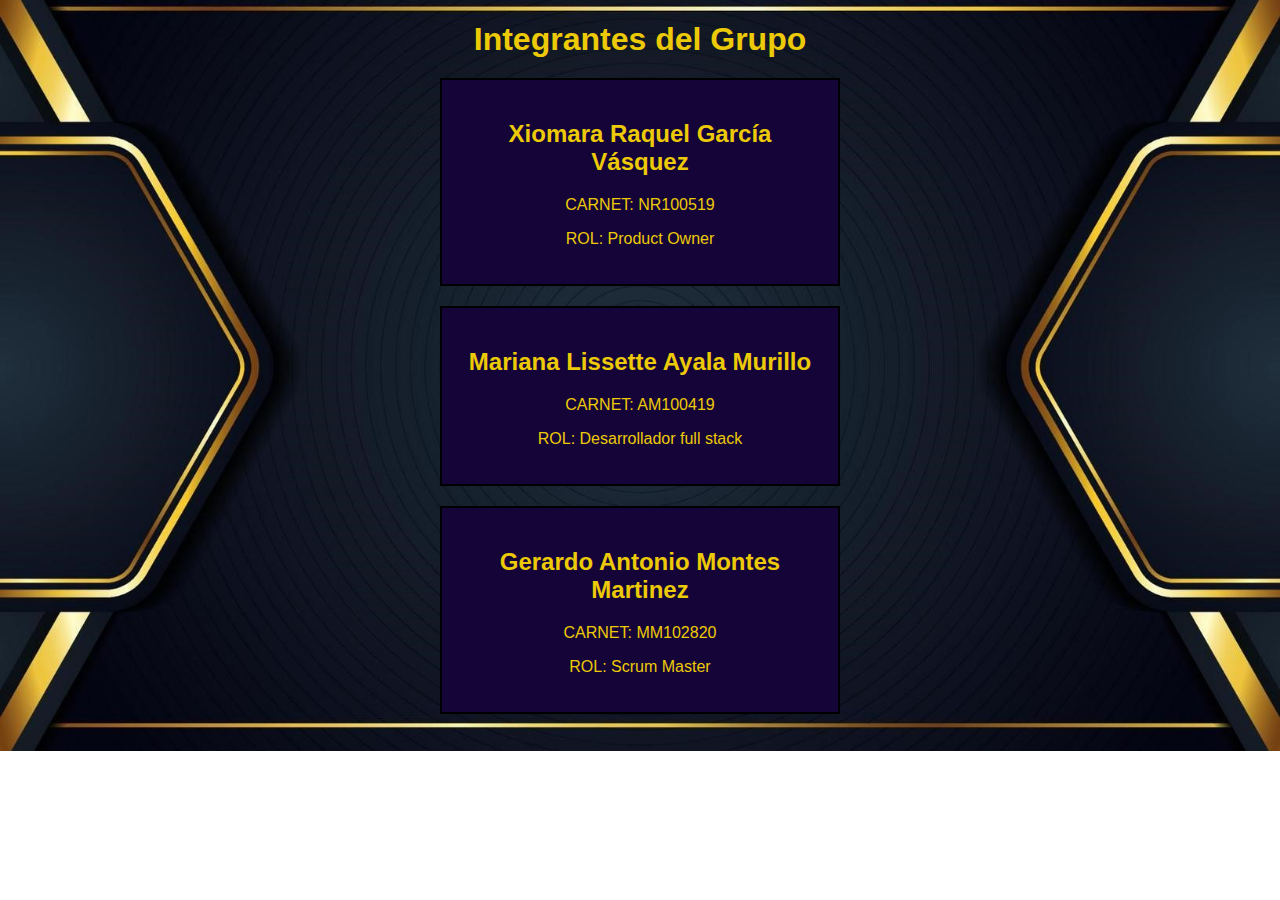
<file: index.html>
<!DOCTYPE html>
<html lang="es">
<head>
    <meta charset="UTF-8">
    <meta name="viewport" content="width=device-width, initial-scale=1.0">
    <title>Grupo NMS0</title>
    <style>
        body {
            font-family: Arial, sans-serif;
            text-align: center;
            background-image: url('1.jpg');
            background-size: cover;
            background-position: center;
            background-repeat: no-repeat;
            color: #edca07;
            margin: 0; /* Elimina el margen predeterminado del body */
            padding: 0; /* Elimina el relleno predeterminado del body */
        }
        .member {
            border: 2px solid #000000;
            padding: 20px;
            margin: 20px auto;
            max-width: 400px;
            box-sizing: border-box;
            background-color: #140438;
        }
        h1 {
            margin-bottom: 20px; /* Ajusta el margen inferior del h1 para bajar su posición */
        }
    </style>
</head>
<body>

    <h1>Integrantes del Grupo</h1>

    <!-- Integrante 1 -->
    <div class="member">
        <h2>Xiomara Raquel García Vásquez </h2>
        <p>CARNET: NR100519</p>
        <p>ROL: Product Owner</p>
    </div>

    <!-- Integrante 2 -->
    <div class="member">
        <h2>Mariana Lissette Ayala Murillo</h2>
        <p>CARNET: AM100419</p>
        <p>ROL: Desarrollador full stack </p>
    </div>

    <!-- Integrante 3 -->
    <div class="member">
        <h2>Gerardo Antonio Montes Martinez</h2>
        <p>CARNET: MM102820</p>
        <p>ROL: Scrum Master</p>
    </div>

    
</body>
</html>
</file>
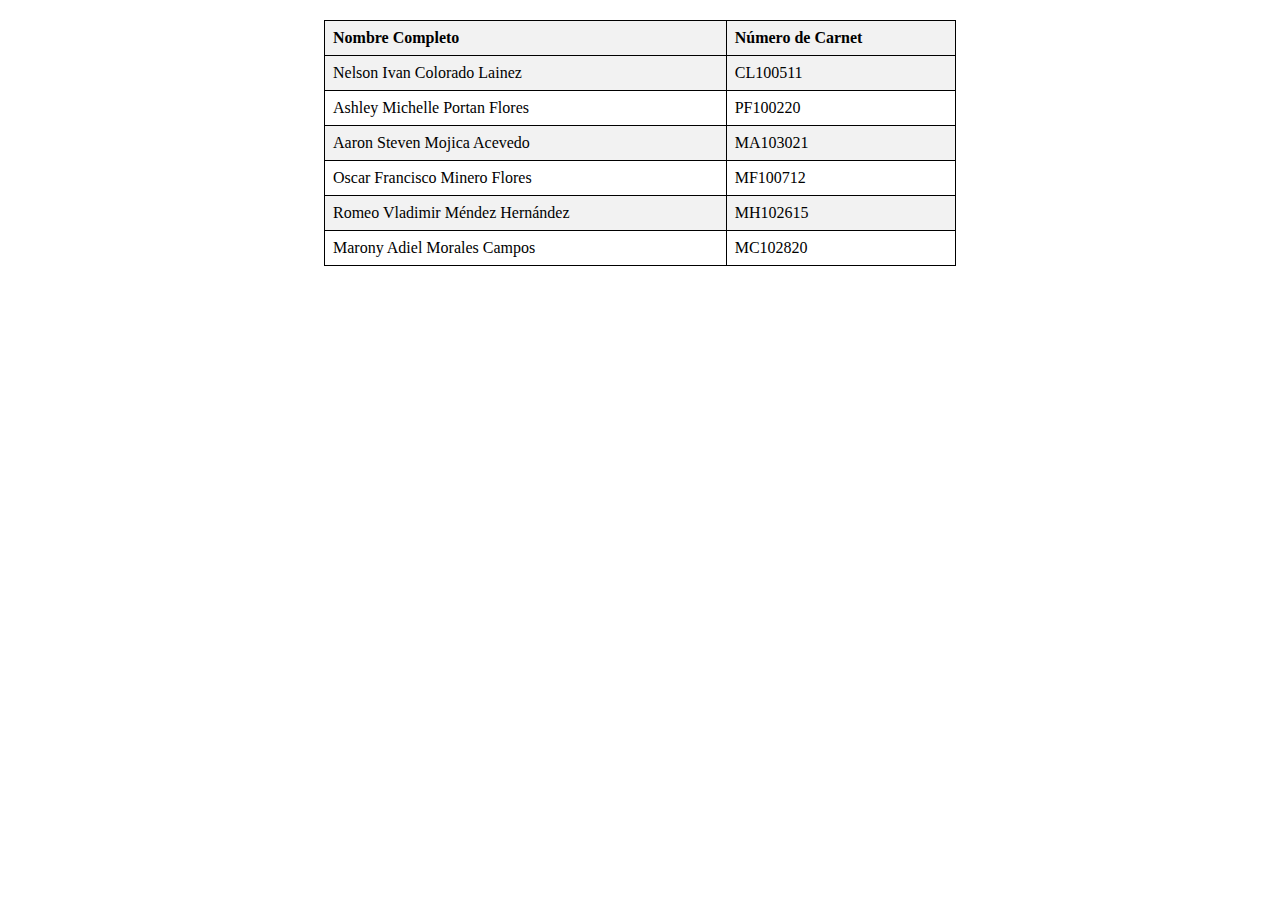
<file: CL100511.html>
<!DOCTYPE html>
<html>

<head>
    <style>
        table {
            border-collapse: collapse;
            width: 50%;
            margin: 20px auto;
        }

        table,
        th,
        td {
            border: 1px solid black;
        }

        th,
        td {
            padding: 8px;
            text-align: left;
        }

        th {
            background-color: #f2f2f2;
        }

        tr:nth-child(even) {
            background-color: #f2f2f2;
        }

        tr:nth-child(odd) {
            background-color: #fff;
        }
    </style>
</head>

<body>
    <table>
        <tr>
            <th>Nombre Completo</th>
            <th>Número de Carnet</th>
        </tr>
        <tr>
            <td>Nelson Ivan Colorado Lainez</td>
            <td>CL100511</td>
        </tr>
        <tr>
            <td>Ashley Michelle Portan Flores</td>
            <td>PF100220</td>
        </tr>
        <tr>
            <td>Aaron Steven Mojica Acevedo</td>
            <td>MA103021</td>
        </tr>
        <tr>
            <td>Oscar Francisco Minero Flores</td>
            <td>MF100712</td>
        </tr>
        <tr>
            <td>Romeo Vladimir Méndez Hernández</td>
            <td>MH102615</td>
        </tr>
        <tr>
            <td>Marony Adiel Morales Campos</td>
            <td>MC102820</td>
        </tr>
    </table>
</body>

</html>
</file>
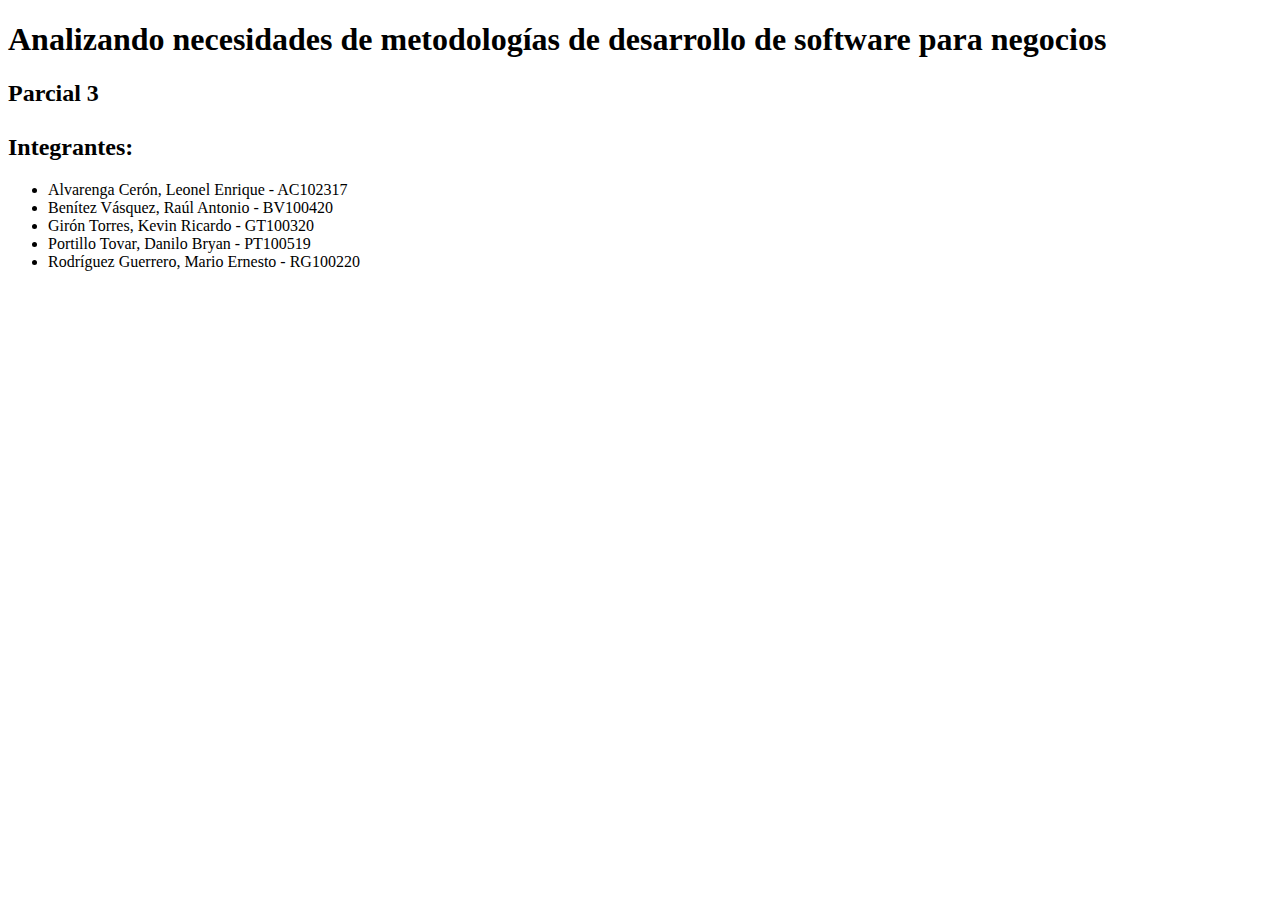
<file: integrantes-parcial.html>
<!DOCTYPE html>
<html lang="en">
<head>
  <meta charset="UTF-8">
  <meta name="viewport" content="width=device-width, initial-scale=1.0">
  <title>Integrantes - Parcial 3</title>
</head>
<body>
  <h1>Analizando necesidades de metodologías de desarrollo de software para negocios</h1>
  <h2>Parcial 3 <br> <br> Integrantes:</h2>
  <ul>
    <li>Alvarenga Cerón, Leonel Enrique - AC102317</li>
    <li>Benítez Vásquez, Raúl Antonio - BV100420</li>
    <li>Girón Torres, Kevin Ricardo - GT100320</li>
    <li>Portillo Tovar, Danilo Bryan - PT100519</li>
    <li>Rodríguez Guerrero, Mario Ernesto - RG100220</li>
  </ul>
</body>
</html>
</file>
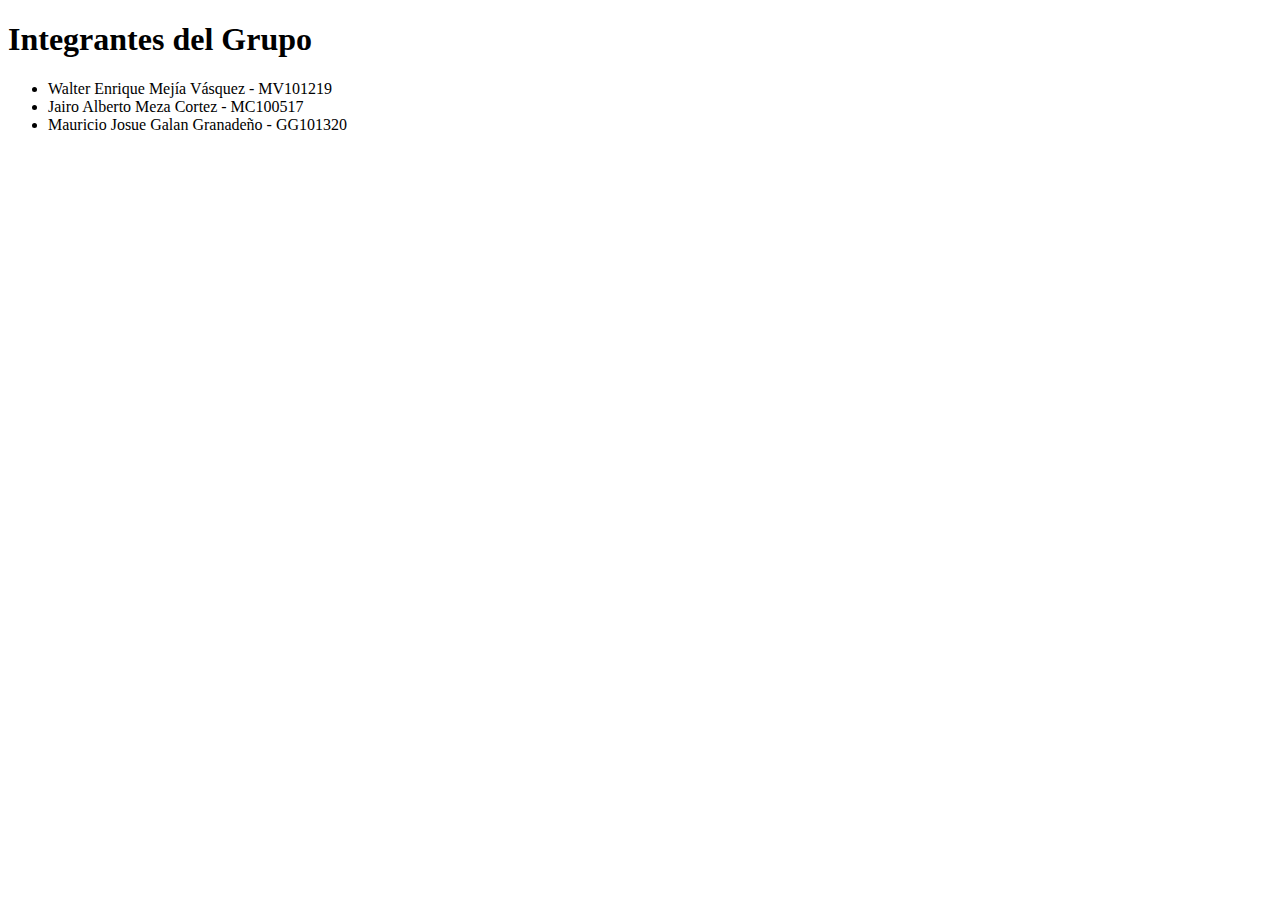
<file: integrantes.html>
<!DOCTYPE html>
<html lang="es">
<head>
    <meta charset="UTF-8">
    <title>Integrantes del Grupo</title>
</head>
<body>
    <h1>Integrantes del Grupo</h1>
    <ul>
        <li>Walter Enrique Mejía Vásquez - MV101219</li>
        <li>Jairo Alberto Meza Cortez - MC100517</li>
        <li>Mauricio Josue Galan Granadeño - GG101320</li>
    </ul>
</body>
</html>
</file>
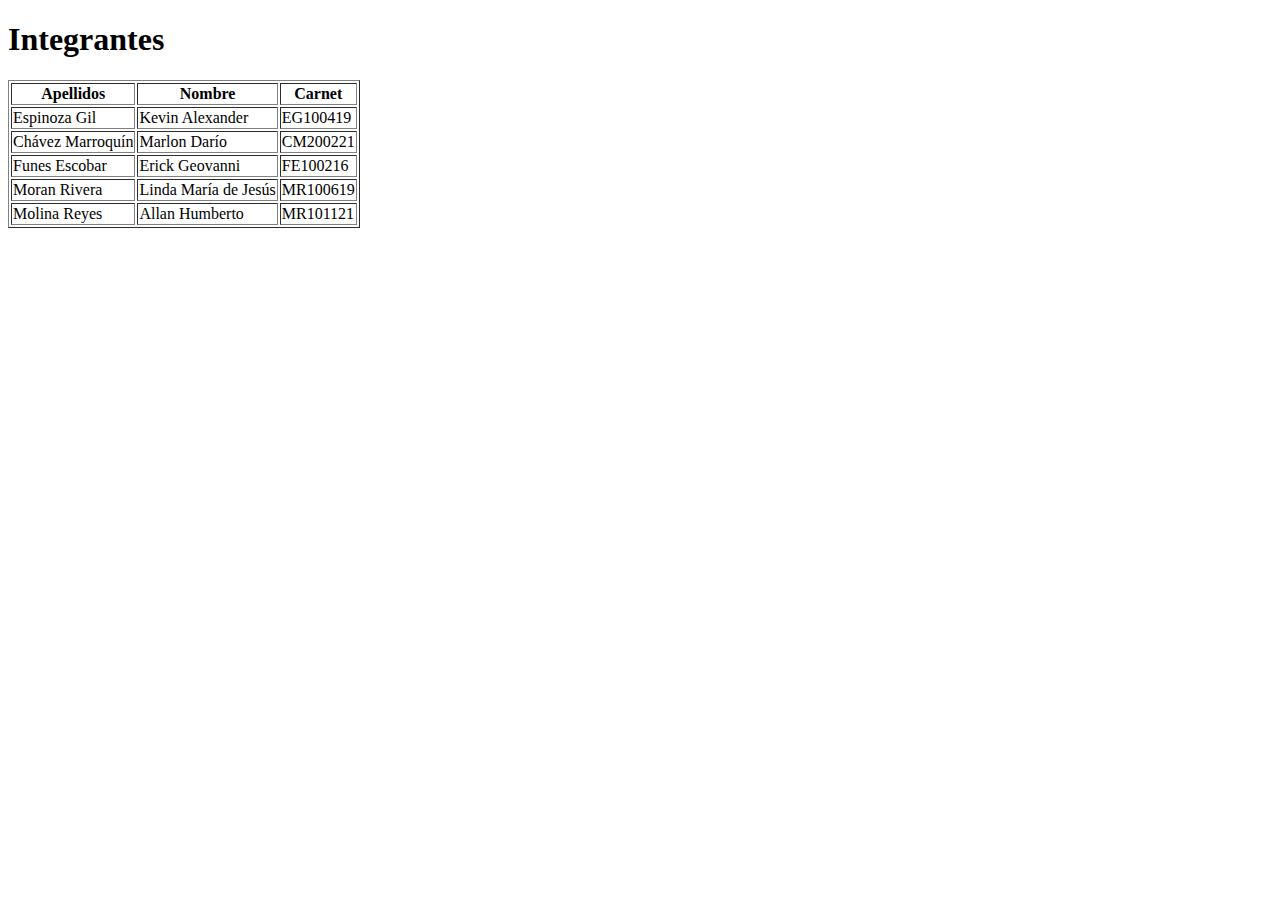
<file: ListadoGit.html>
<!DOCTYPE html>
<html lang="en">
<head>
    <meta charset="UTF-8">
    <meta name="viewport" content="width=device-width, initial-scale=1.0">
    <title>Tabla de Estudiantes</title>
</head>

<body>
    <h1>Integrantes</h1>

    <table border="1">
        <tr>
            <th>Apellidos</th>
            <th>Nombre</th>
            <th>Carnet</th>
        </tr>
        <tr>
            <td>Espinoza Gil</td>
            <td>Kevin Alexander</td>
            <td>EG100419</td>
        </tr>
        <tr>
            <td>Chávez Marroquín</td>
            <td>Marlon Darío</td>
            <td>CM200221</td>
        </tr>
        <tr>
            <td>Funes Escobar</td>
            <td>Erick Geovanni</td>
            <td>FE100216</td>
        </tr>
        <tr>
            <td>Moran Rivera</td>
            <td>Linda María de Jesús</td>
            <td>MR100619</td>
        </tr>
        <tr>
            <td>Molina Reyes</td>
            <td>Allan Humberto</td>
            <td>MR101121</td>
        </tr>
    </table>

</body>
</html>
</file>
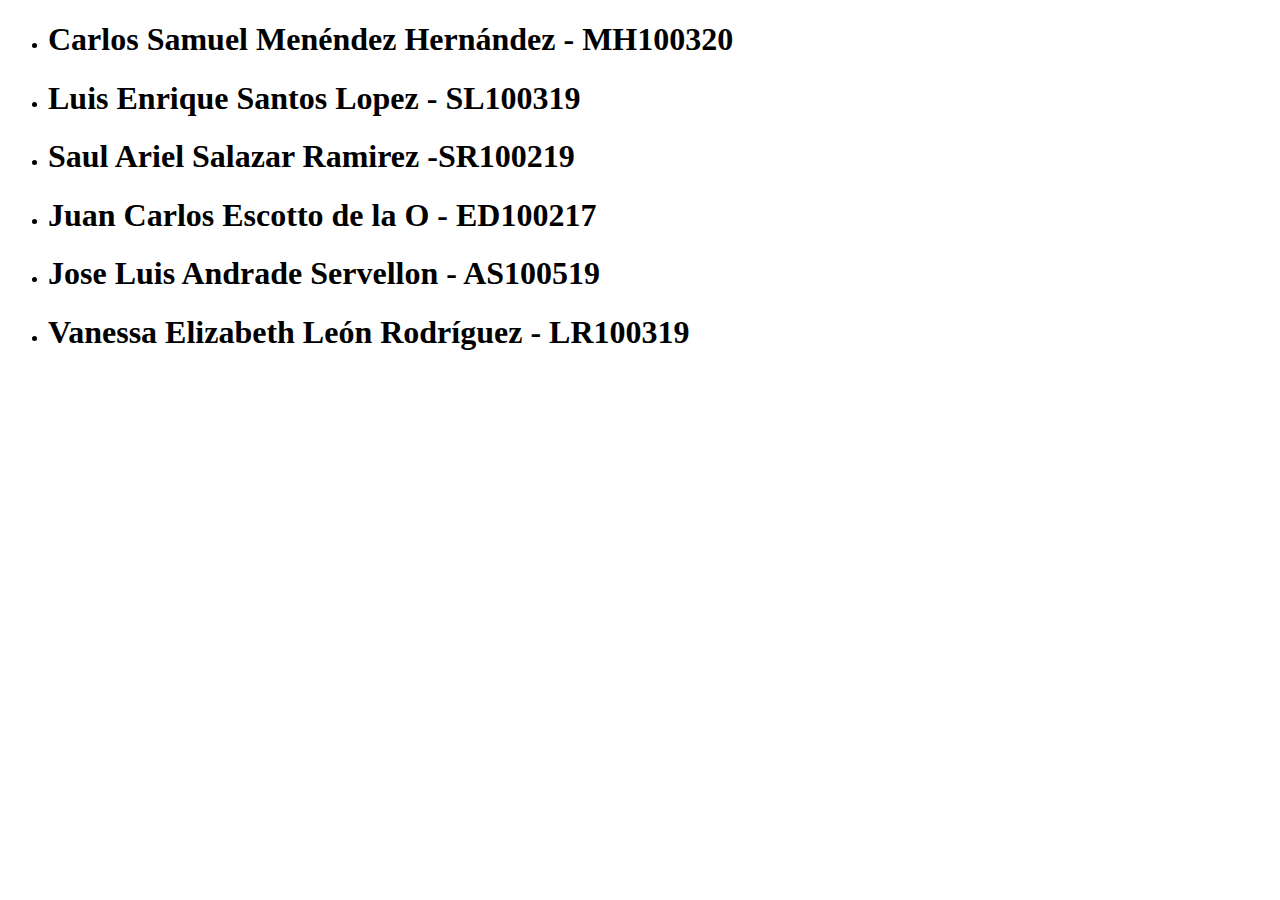
<file: NombresParcial3.html>
<!DOCTYPE html>
<html lang="en">
<head>
    <meta charset="UTF-8">
    <meta name="viewport" content="width=device-width, initial-scale=1.0">
    <title>Nombres</title>
</head>
<body>
    <ul>
        <li><h1>Carlos Samuel Menéndez Hernández - MH100320</h1></li>
        <li><h1>Luis Enrique Santos Lopez - SL100319</h1></li>
        <li><h1>Saul Ariel Salazar Ramirez -SR100219</h1></li>
        <li><h1>Juan Carlos Escotto de la O - ED100217</h1></li>
        <li><h1>Jose Luis Andrade Servellon - AS100519</h1></li>
        <li><h1>Vanessa Elizabeth León Rodríguez - LR100319</h1></li>
    </ul>
</body>
</html>
</file>
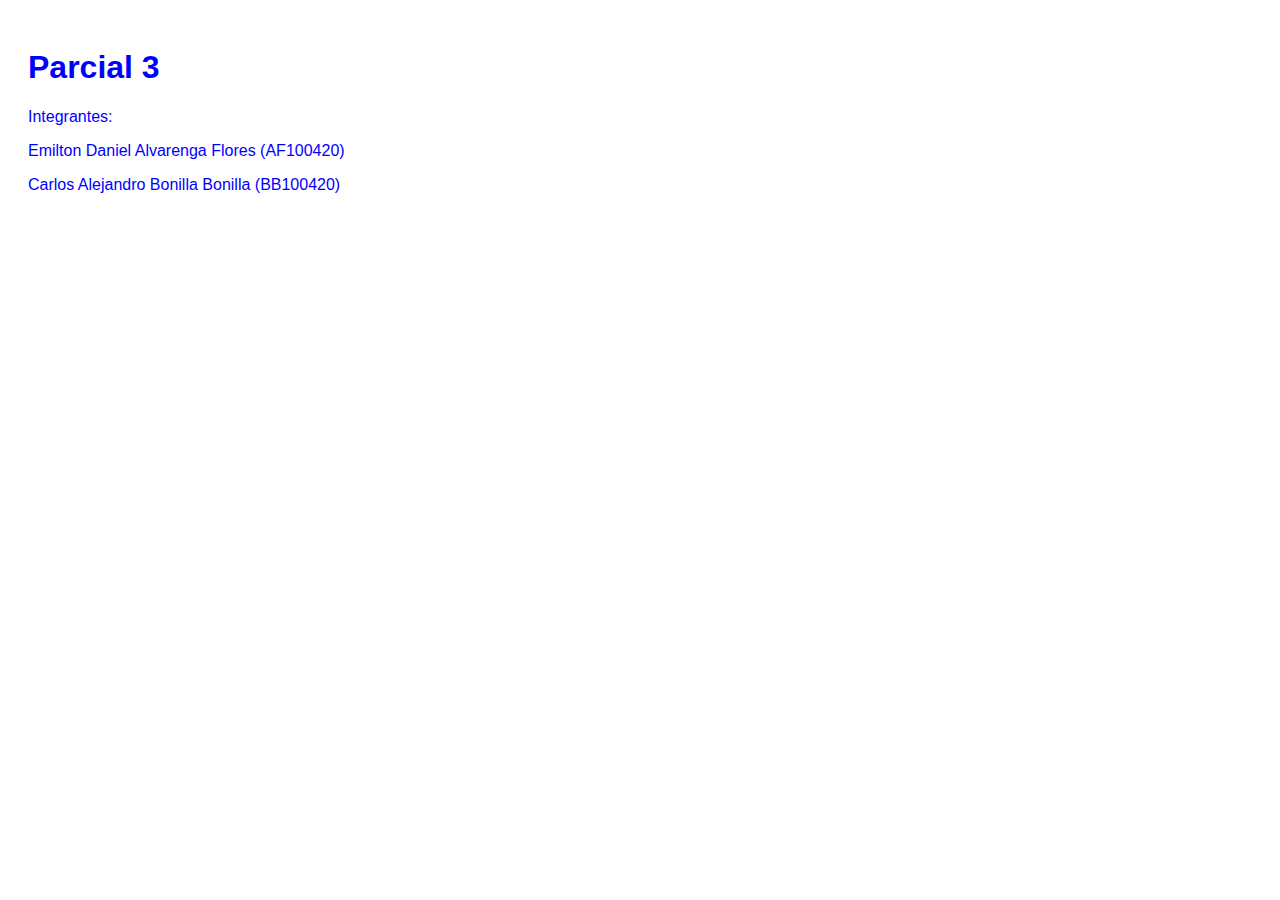
<file: parcial 3 BB100420 - AF100420.html>
<!DOCTYPE html>
<html>
<head>
    <style>
       
        body {
            font-family: "Comic Sans MS", cursive, sans-serif;
            text-align: left;
            color: blue;
            padding: 20px;
        }
    </style>
</head>
<body>

<h1>Parcial 3</h1>

<p>Integrantes:
<p>Emilton Daniel Alvarenga Flores (AF100420)</p>
<p>Carlos Alejandro Bonilla Bonilla (BB100420)</p>

</body>
</html>
</file>
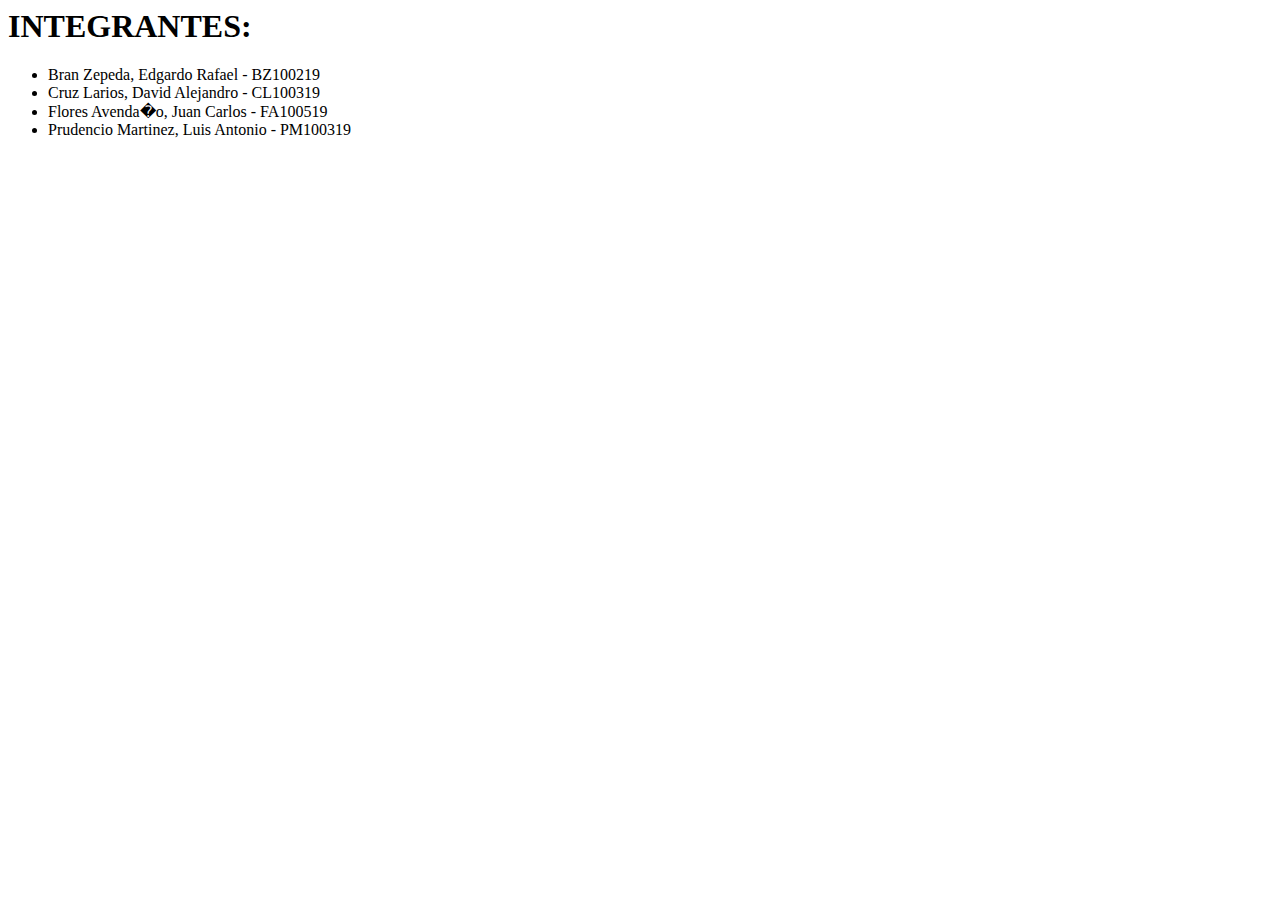
<file: Parcial3Nombres.html>
<html>
<head>
    <title>PARCIAL III - GIT</title>
</head>
<body>
    <h1>INTEGRANTES:</h1>
    <ul>
        <li>Bran Zepeda, Edgardo Rafael - BZ100219</li>
        <li>Cruz Larios, David Alejandro - CL100319</li>
        <li>Flores Avenda�o, Juan Carlos - FA100519</li>
        <li>Prudencio Martinez, Luis Antonio - PM100319</li>
    <ul>
</body>
</html>
</file>
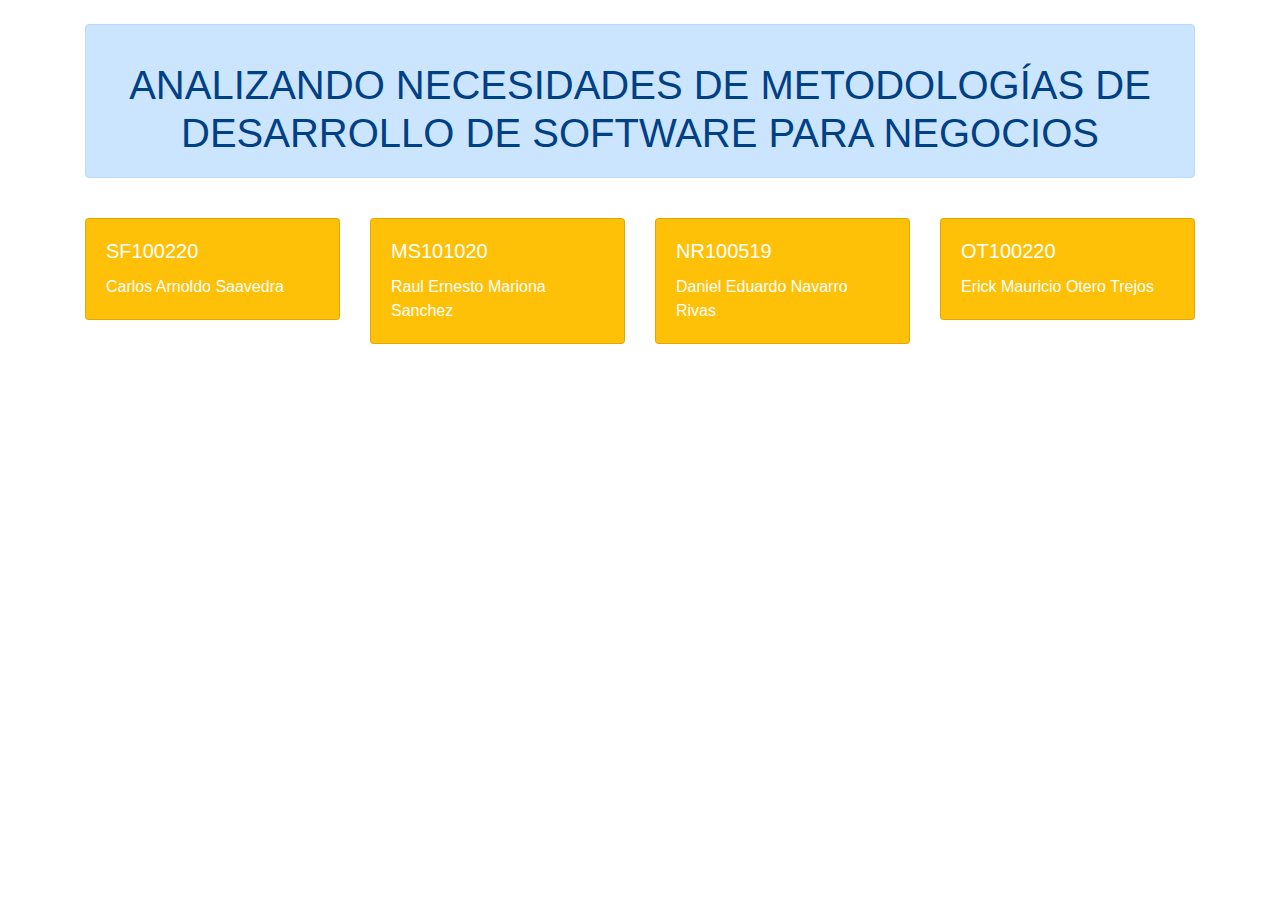
<file: Parcial_03.html>
<html>
<head>
  <title>Examen parcial 03</title>
  <link rel="stylesheet" href="https://cdn.jsdelivr.net/npm/bootstrap@4.5.3/dist/css/bootstrap.min.css">
</head>

<body>
  <div class="container">
    <br>
    <div class="alert alert-primary" role="alert">
    <br>
    <h1 align="center">ANALIZANDO NECESIDADES DE METODOLOGÍAS DE DESARROLLO DE SOFTWARE PARA NEGOCIOS</h1>
    </div>

    <br>
    <div class="row">
      <div class="col-md-3">
        <div class="card text-white bg-warning mb-3">
          <div class="card-body">
            <h5 class="card-title">SF100220</h5>
            <p class="card-text">Carlos Arnoldo Saavedra</p>
          </div>
        </div>
      </div>
      <div class="col-md-3">
        <div class="card text-white bg-warning mb-3">
          <div class="card-body">
            <h5 class="card-title">MS101020</h5>
            <p class="card-text">Raul Ernesto Mariona Sanchez</p>
          </div>
        </div>
      </div>
      <div class="col-md-3">
        <div class="card text-white bg-warning mb-3">
          <div class="card-body">
            <h5 class="card-title">NR100519</h5>
            <p class="card-text">Daniel Eduardo Navarro Rivas</p>
          </div>
        </div>
      </div>
      <div class="col-md-3">
        <div class="card text-white bg-warning mb-3">
          <div class="card-body">
            <h5 class="card-title">OT100220</h5>
            <p class="card-text">Erick Mauricio Otero Trejos</p>
          </div>
        </div>
      </div>
    </div>
  </div>
</body>
</html>
</file>
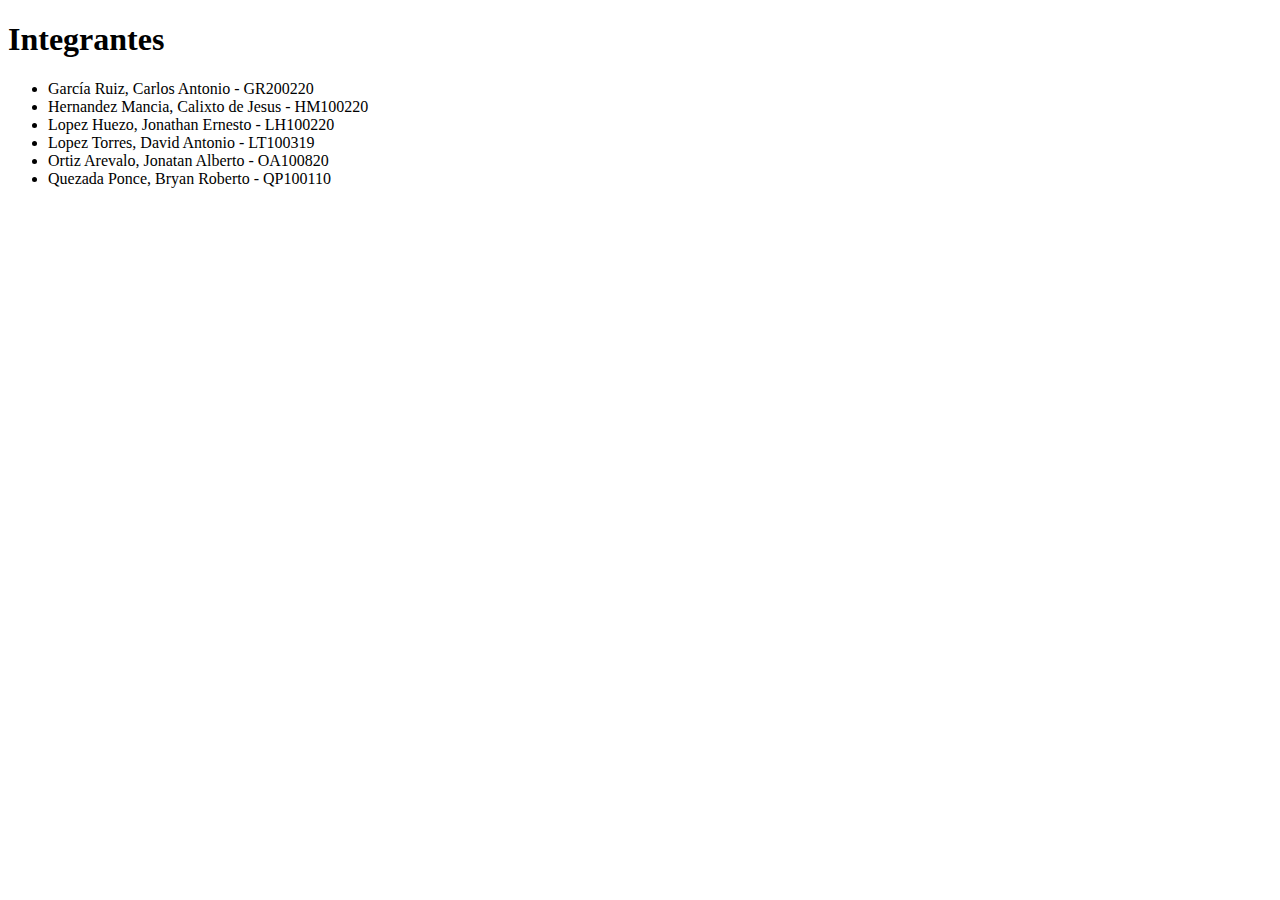
<file: QP100110.html>
<!DOCTYPE html>
<html>
<head>
    <title>Integrantes</title>
</head>
<body>
    <h1>Integrantes</h1>
    <ul>
        <li>García Ruiz, Carlos Antonio - GR200220</li>
        <li>Hernandez Mancia, Calixto de Jesus - HM100220</li>
        <li>Lopez Huezo, Jonathan Ernesto - LH100220</li>
        <li>Lopez Torres, David Antonio - LT100319</li>
        <li>Ortiz Arevalo, Jonatan Alberto - OA100820</li>
        <li>Quezada Ponce, Bryan Roberto - QP100110</li>
    </ul>
</body>
</html>
</file>
